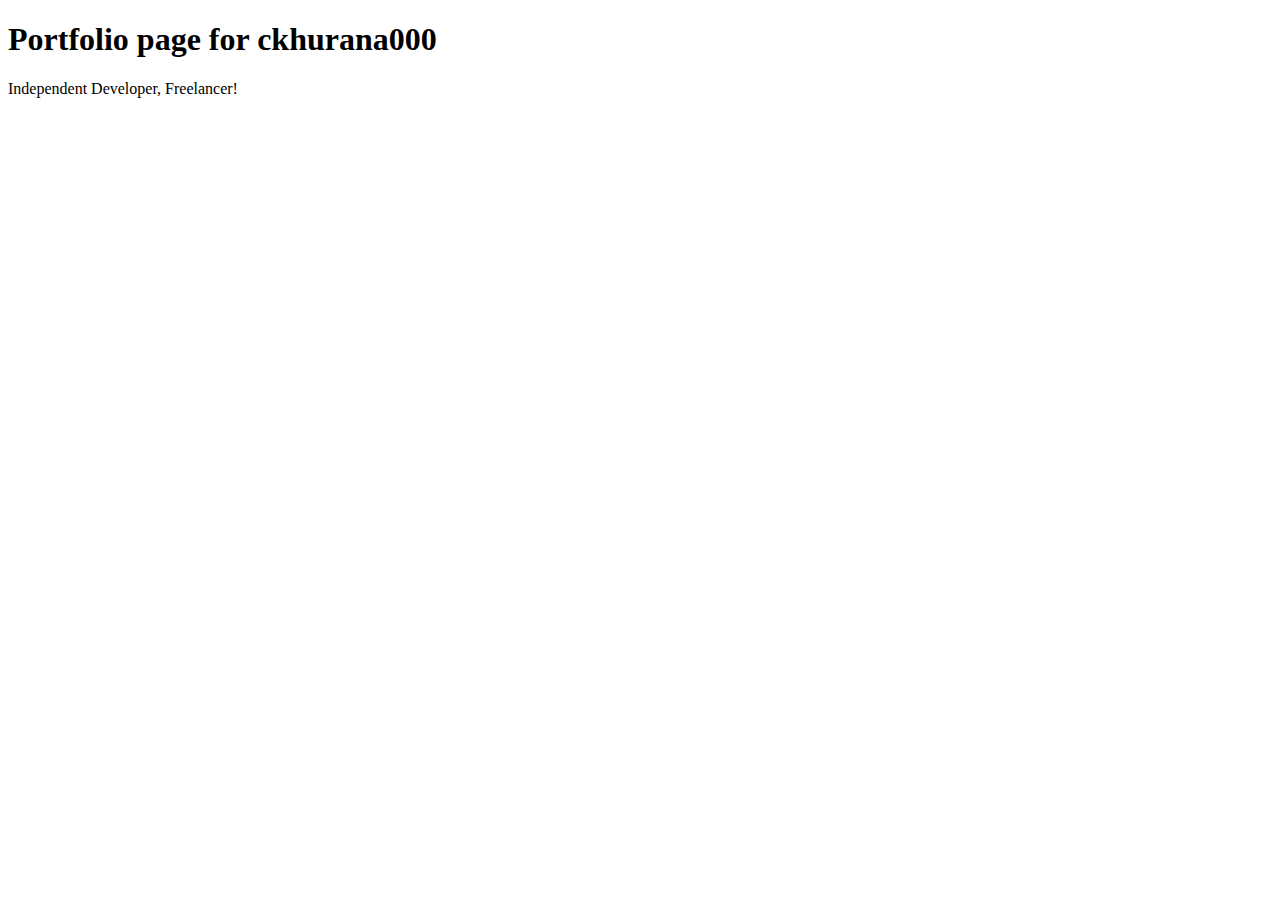
<file: index.html>
<!DOCTYPE html>

<html>
<head>
  <meta http-equiv="Content-Type" content="text/html; charset=utf-8"/>
  <title>Portfolio</title>
</head>

<body>
  <h1> Portfolio page for ckhurana000 </h1>
  <p>
    Independent Developer, Freelancer!
  </p>
</body>
</html>
</file>
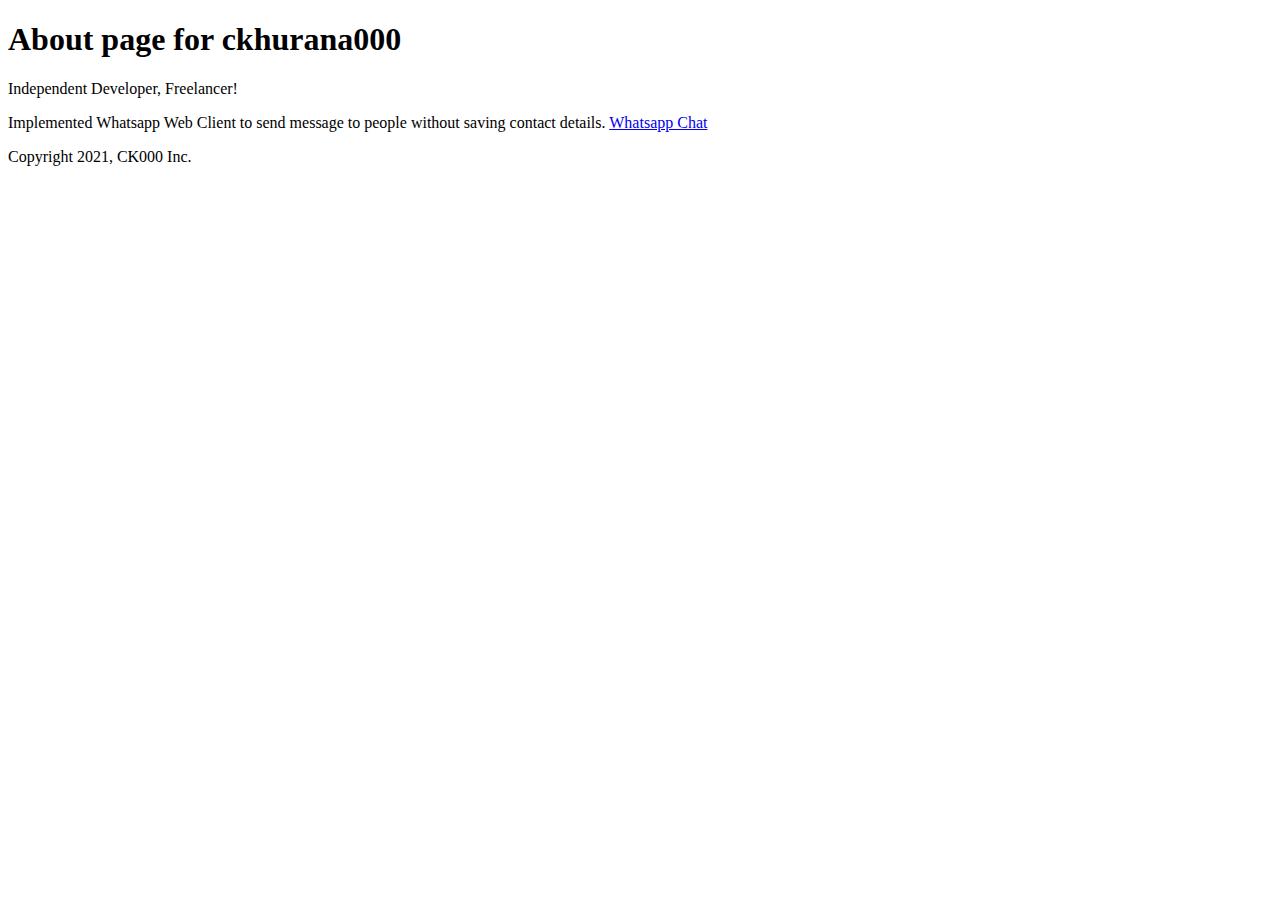
<file: about.html>
<!DOCTYPE html>

<html>
<head>
  <meta http-equiv="Content-Type" content="text/html; charset=utf-8"/>
  <title>About</title>
</head>

<body>
  <h1> About page for ckhurana000 </h1>
  <p>
    Independent Developer, Freelancer!
  </p>
  
  <project>
    Implemented Whatsapp Web Client to send message to people without saving contact details.
    <a href="http://diversion.chiragkhurana.com/wachat">Whatsapp Chat</a>
  </project>
  
  <div>
    <p>
      Copyright 2021, CK000 Inc.
    </p>
  </div>

</body>
</html>
</file>
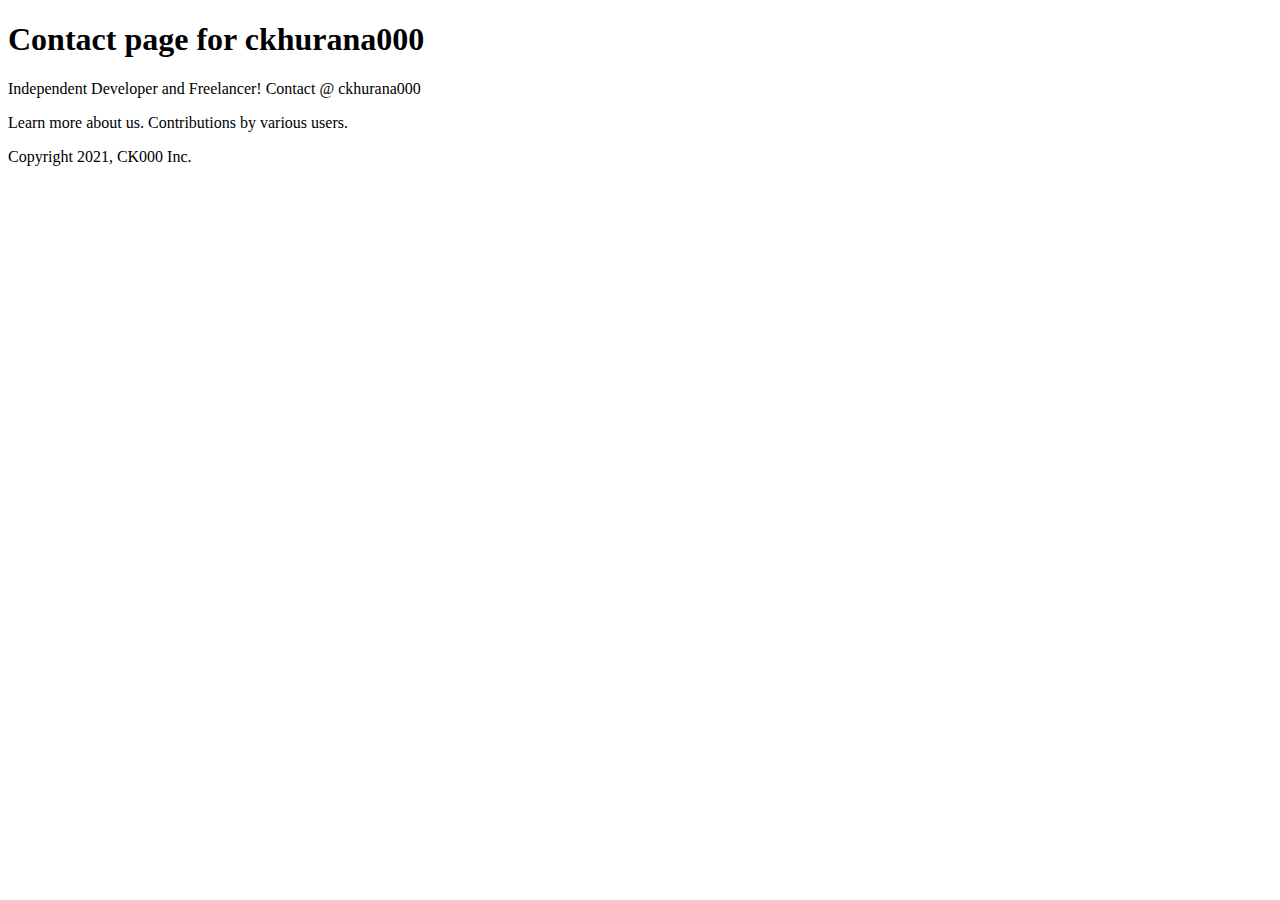
<file: contact.html>
<!DOCTYPE html>

<html>
<head>
  <meta http-equiv="Content-Type" content="text/html; charset=utf-8"/>
  <title>Portfolio</title>
</head>

<body>
  <h1> Contact page for ckhurana000 </h1>
  <p>
    Independent Developer and Freelancer!
    Contact @ ckhurana000
  </p>
  
  <p>
    Learn more about us.
    Contributions by various users.
  </p>
  
  <div>
    <p>
      Copyright 2021, CK000 Inc.
    </p>
  </div>

</body>
</html>
</file>
